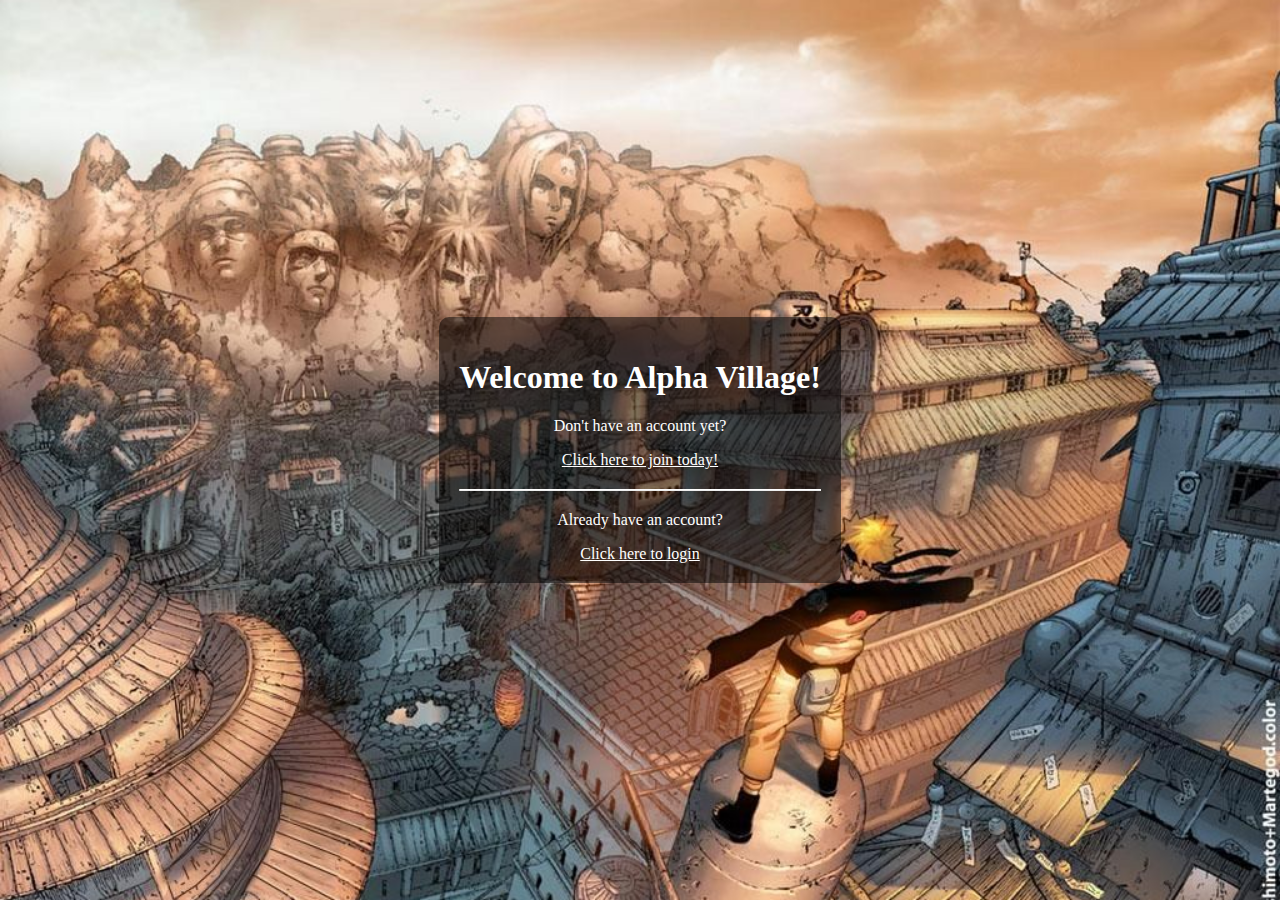
<file: microblog/index.html>
<!DOCTYPE html>
<html lang="en">
  <head>
    <meta charset="UTF-8" />
    <meta http-equiv="X-UA-Compatible" content="IE=edge" />
    <meta name="viewport" content="width=device-width, initial-scale=1.0" />

    <link rel="stylesheet" href="index.css" />

    <link
      href="https://cdn.jsdelivr.net/npm/bootstrap@5.3.2/dist/css/bootstrap.min.css"
      rel="stylesheet"
      integrity="sha384-T3c6CoIi6uLrA9TneNEoa7RxnatzjcDSCmG1MXxSR1GAsXEV/Dwwykc2MPK8M2HN"
      crossorigin="anonymous"
    />

    <title>Welcome to Alpha Village!</title>
  </head>
  <body>
    <header></header>

    <main class="container my-5">
      <div class="jumbotron text-center">
        <h1 class="display-4">Welcome to Alpha Village!</h1>
        <p class="lead">Don't have an account yet?</p>
        <a href="account/register.html" class="btn btn-primary btn-lg"
          >Click here to join today!</a
        >
        <hr class="my-4" />
        <p>Already have an account?</p>
        <a href="account/login.html" class="btn btn-secondary btn-lg"
          >Click here to login</a
        >
      </div>
    </main>

    <footer></footer>

    <script src="account/auth.js"></script>

    <script src="index.js"></script>
  </body>
</html>
</file>
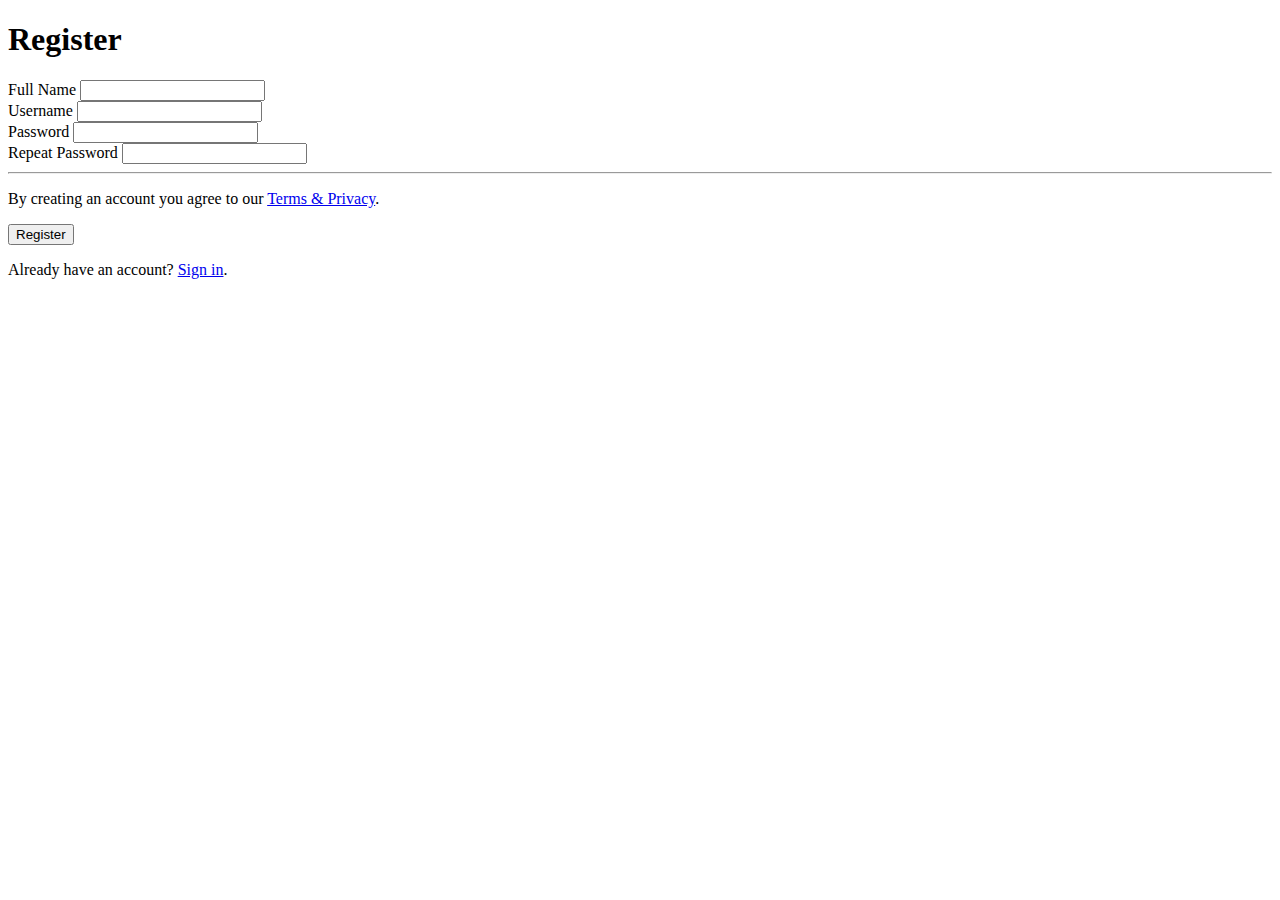
<file: microblog/account/register.html>
<!DOCTYPE html>
<html lang="en">
  <head>
    <title>Register</title>
    <meta charset="utf-8" />
    <meta
      name="viewport"
      content="width=device-width, initial-scale=1, shrink-to-fit=no"
    />
    <link
      href="https://cdn.jsdelivr.net/npm/bootstrap@5.3.2/dist/css/bootstrap.min.css"
      rel="stylesheet"
      integrity="sha384-T3c6CoIi6uLrA9TneNEoa7RxnatzjcDSCmG1MXxSR1GAsXEV/Dwwykc2MPK8M2HN"
      crossorigin="anonymous"
    />
    <link rel="stylesheet" href="../global.css" />
  </head>
  <body>
    <header></header>
    <main class="container mt-5">
      <div class="row justify-content-center">
        <div class="col-md-6">
          <div class="card">
            <div class="card-body">
              <h1 class="card-title">Register</h1>
              <form id="register">
                <div class="mb-3">
                  <label for="fullName" class="form-label">Full Name</label>
                  <input
                    type="text"
                    class="form-control"
                    id="fullName"
                    required
                  />
                </div>
                <div class="mb-3">
                  <label for="username" class="form-label">Username</label>
                  <input
                    type="text"
                    class="form-control"
                    id="username"
                    minlength="3"
                    required
                  />
                </div>
                <div class="mb-3">
                  <label for="password" class="form-label">Password</label>
                  <input
                    type="password"
                    class="form-control"
                    id="password"
                    minlength="6"
                    required
                  />
                </div>
                <div class="mb-3">
                  <label for="passwordRepeat" class="form-label"
                    >Repeat Password</label
                  >
                  <input
                    type="password"
                    class="form-control"
                    id="passwordRepeat"
                    minlength="6"
                    required
                  />
                </div>
                <hr />
                <div class="mb-3">
                  <p>
                    By creating an account you agree to our
                    <a href="#">Terms & Privacy</a>.
                  </p>
                  <button
                    type="submit"
                    class="btn btn-primary"
                    id="registerButton"
                  >
                    Register
                  </button>
                </div>
              </form>
              <div class="text-center mt-3">
                <p>
                  Already have an account? <a href="login.html">Sign in</a>.
                </p>
              </div>
            </div>
          </div>
        </div>
      </div>
    </main>
    <footer></footer>
    <script src="register.js"></script>
    <script
      src="https://cdn.jsdelivr.net/npm/@popperjs/core@2.11.8/dist/umd/popper.min.js"
      integrity="sha384-I7E8VVD/ismYTF4hNIPjVp/Zjvgyol6VFvRkX/vR+Vc4jQkC+hVqc2pM8ODewa9r"
      crossorigin="anonymous"
    ></script>
    <script
      src="https://cdn.jsdelivr.net/npm/bootstrap@5.3.2/dist/js/bootstrap.min.js"
      integrity="sha384-BBtl+eGJRgqQAUMxJ7pMwbEyER4l1g+O15P+16Ep7Q9Q+zqX6gSbd85u4mG4QzX+"
      crossorigin="anonymous"
    ></script>
  </body>
</html>
</file>
<file: microblog/index.css>
body {
  background-image: url("naruto.jpg");
  background-size: cover;
  background-position: center;
  background-repeat: no-repeat;
  background-attachment: fixed;
  margin: 0;
  padding: 0;
  display: flex;
  flex-direction: column;
  min-height: 100vh;
}

main {
  flex: 1;
  display: flex;
  flex-direction: column;
  align-items: center;
  justify-content: center;
}

.jumbotron {
  background-color: rgba(0, 0, 0, 0.5);
  padding: 20px;
  border-radius: 10px;
  color: white;
  text-align: center;
}

.jumbotron a {
  color: white;
}

.jumbotron a:hover {
  text-decoration: none;
}

.jumbotron hr {
  border-top: 1px solid white;
  margin: 20px 0;
}

.navbar {
  background-color: #ffffff;
  box-shadow: 0 2px 4px rgba(0, 0, 0, 0.1);
}

.navbar-brand {
  font-weight: bold;
}

.navbar-nav .nav-link {
  color: #000000; /* Adjust link color */
}

.navbar-nav .nav-link:hover {
  color: #2a2a2a; /* Adjust link color on hover */
}
</file>
<file: microblog/global.css>
/* Global CSS for all pages */

* {
    /* Sizing helper: See Workbook 1b, page 2-33. */
    box-sizing: border-box;

    /* 
       Vizualization helper: While styling or debugging your HTML & CSS, 
       uncomment the rule below to see all the boxes on your page more
       clearly! (Remove this outline before submitting: users won't 
       want to see it!)
    */
    /* outline: 1px dotted red; */
}

:root {
    font-size: 1rem;
}
</file>
